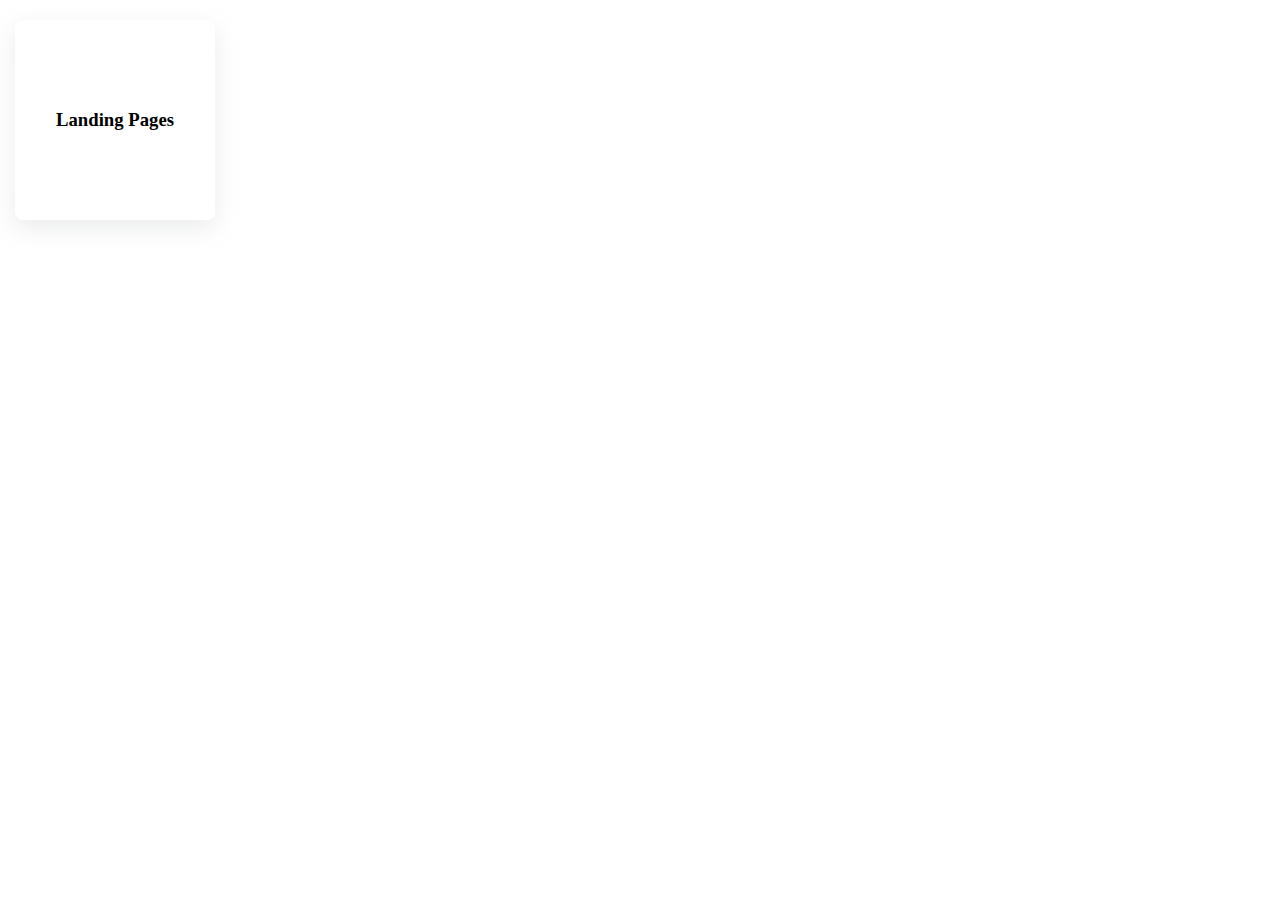
<file: index.html>
<!DOCTYPE html>
<html lang="en">
<head>
    <meta charset="UTF-8">
    <meta name="viewport" content="width=device-width, initial-scale=1.0">
    <title>Suzy UI – A CSS UI Library</title>

    <!-- stylesheet -->
     <link rel="stylesheet" href="css/style.css">
</head>
<body>
    <div class="sz-container">
        <div class="sz-block">
            <h3><a href="landing-pages/landing-pages.html">Landing Pages</a></h3>
        </div>
    </div>
</body>
</html>
</file>
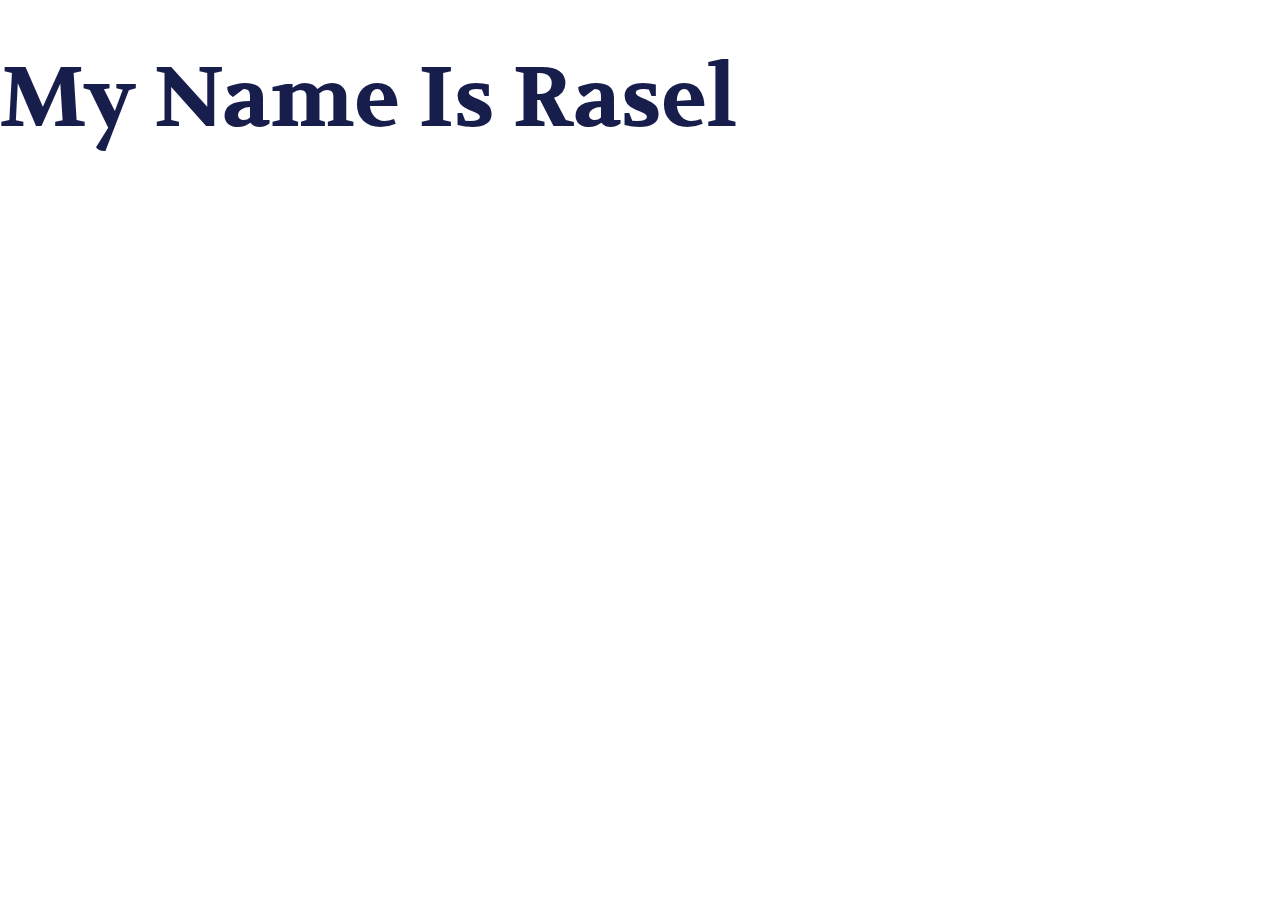
<file: landing-pages/travel-agency-landing-page/index.html>
<!DOCTYPE html>
<html lang="en">
<head>
    <meta charset="UTF-8">
    <meta name="viewport" content="width=device-width, initial-scale=1.0">
    <title>Travel Agency Landing Page HTML Landing Page</title>

    <!-- Stylesheet -->
     <link rel="stylesheet" href="./assets/css/style.css">

</head>
<body>
    <!-- Header Section -->
     <header>
        <h1>My Name Is Rasel</h1>
     </header>
</body>
</html>
</file>
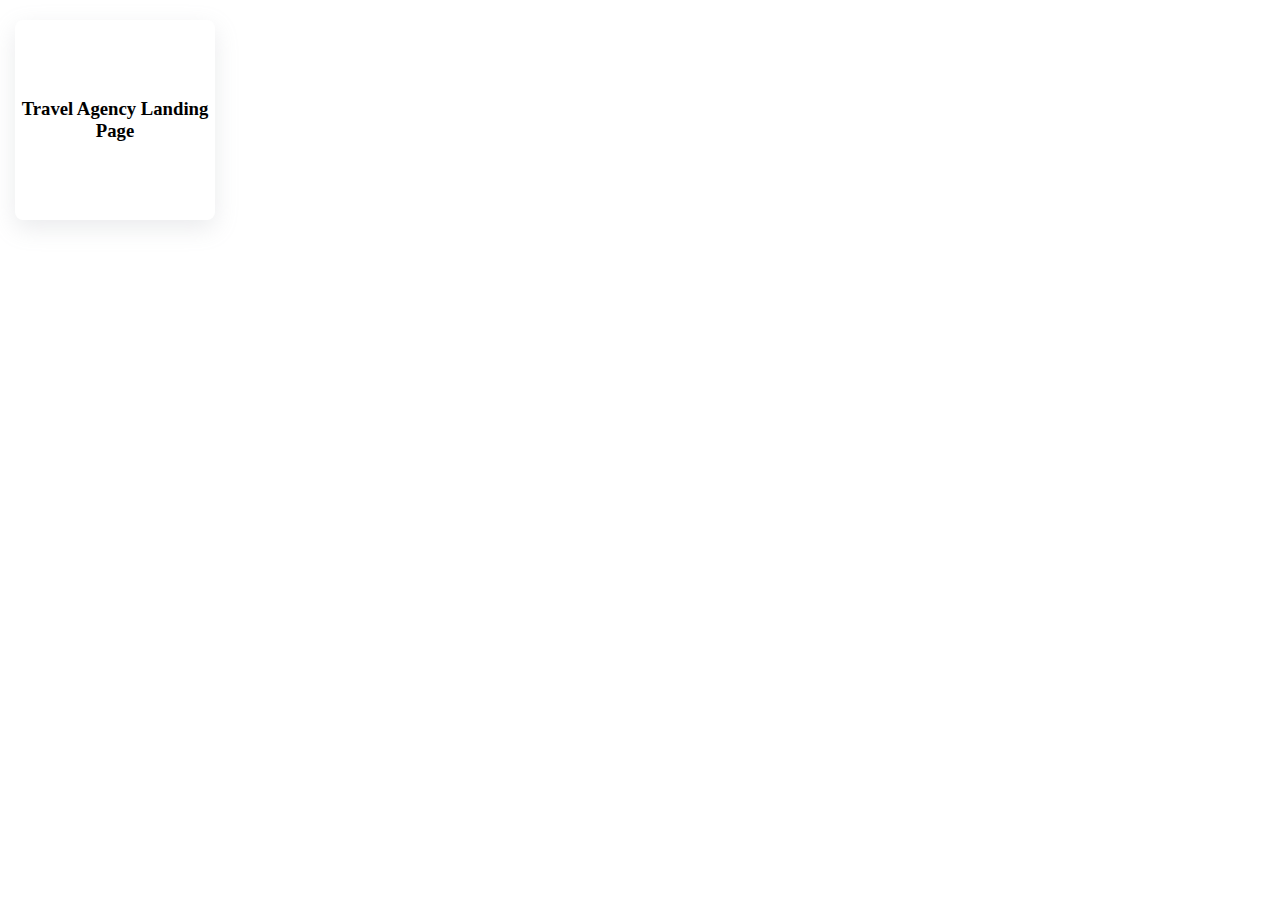
<file: landing-pages/landing-pages.html>
<!DOCTYPE html>
<html lang="en">
<head>
    <meta charset="UTF-8">
    <meta name="viewport" content="width=device-width, initial-scale=1.0">
    <title>Suzy UI – Landing Pages</title>

    <!-- stylesheet -->
     <link rel="stylesheet" href="../css/style.css">
</head>
<body>
    <div class="sz-container">
        <div class="sz-block">
            <h3><a href="travel-agency-landing-page/index.html">Travel Agency Landing Page</a></h3>
        </div>
    </div>
</body>
</html>
</file>
<file: css/style.css>
body{
    margin: 0;
    font-family: tahoma;
}

.sz-container{
    max-width: 1380px;
    margin: 0 auto;
    padding: 0 15px;
}

.sz-container .sz-block{
    height: 200px;
    width: 200px;
    background-color: white;
    color: #000;
    box-shadow: rgba(149, 157, 165, 0.2) 0px 8px 24px;
    display: flex;
    justify-content: center;
    align-items: center;
    margin-top: 20px;
    border-radius: 8px;
    text-align: center;
}

.sz-container .sz-block h3 a{
    color: #000;
    text-decoration: none;
}

.sz-container .sz-block h3 a:hover{
    color: #333;
}
</file>
<file: landing-pages/travel-agency-landing-page/assets/css/style.css>
/* Common CSS Start */
body{
    margin: 0;
    padding: 0;
    font-family: 'NotoSans', sans-serif;
    font-weight: 400;
}

@font-face{
    font-family: 'NotoSans';
    font-style: normal;
    font-weight: 400;
    src: url('../fonts/NotoSans-Regular.woff2') format('woff2');
}

@font-face{
    font-family: 'NotoSans';
    font-style: normal;
    font-weight: 500;
    src: url('../fonts/NotoSans-SemiBold.woff2') format('woff2');
}

@font-face{
    font-family: 'NotoSans';
    font-style: normal;
    font-weight: 700;
    src: url('../fonts/NotoSans-Bold.woff2') format('woff2');
}

@font-face{
    font-family: 'Poppins';
    font-style: normal;
    font-weight: 400;
    src: url('../fonts/Poppins-Regular.woff2') format('woff2');
}

@font-face{
    font-family: 'Poppins';
    font-style: normal;
    font-weight: 500;
    src: url('../fonts/Poppins-SemiBold.woff2') format('woff2');
}

@font-face{
    font-family: 'Poppins';
    font-style: normal;
    font-weight: 700;
    src: url('../fonts/Poppins-Bold.woff2') format('woff2');
}

@font-face{
    font-family: 'Volkhov';
    font-style: normal;
    font-weight: 500;
    src: url('../fonts/Volkhov-Regular.woff2') format('woff2');
}

@font-face{
    font-family: 'Volkhov';
    font-style: normal;
    font-weight: 700;
    src: url('../fonts/Volkhov-Bold.woff2') format('woff2');
}


h1, h2, h3, h4, h5, h6{
    font-family: 'Volkhov', serif; 
    font-weight: 700;
    color: #14183E;
}

h1{
    font-size: 84px;
    line-height: 89px;
    color: #181E4B;
}

h2{
    font-size: 50px;
}

h3{
    font-size: 40px;
}

h4{
    font-size: 21px;
}

p{
    font-family: 'Poppins', sans-serif;
    font-size: 16px;
    color: #4E4E73;
}

a{
    color: #4E4E73;
    font-size: 16px;
}

a:hover{
    color: #181E4B;
}

/* Common CSS End */
</file>
